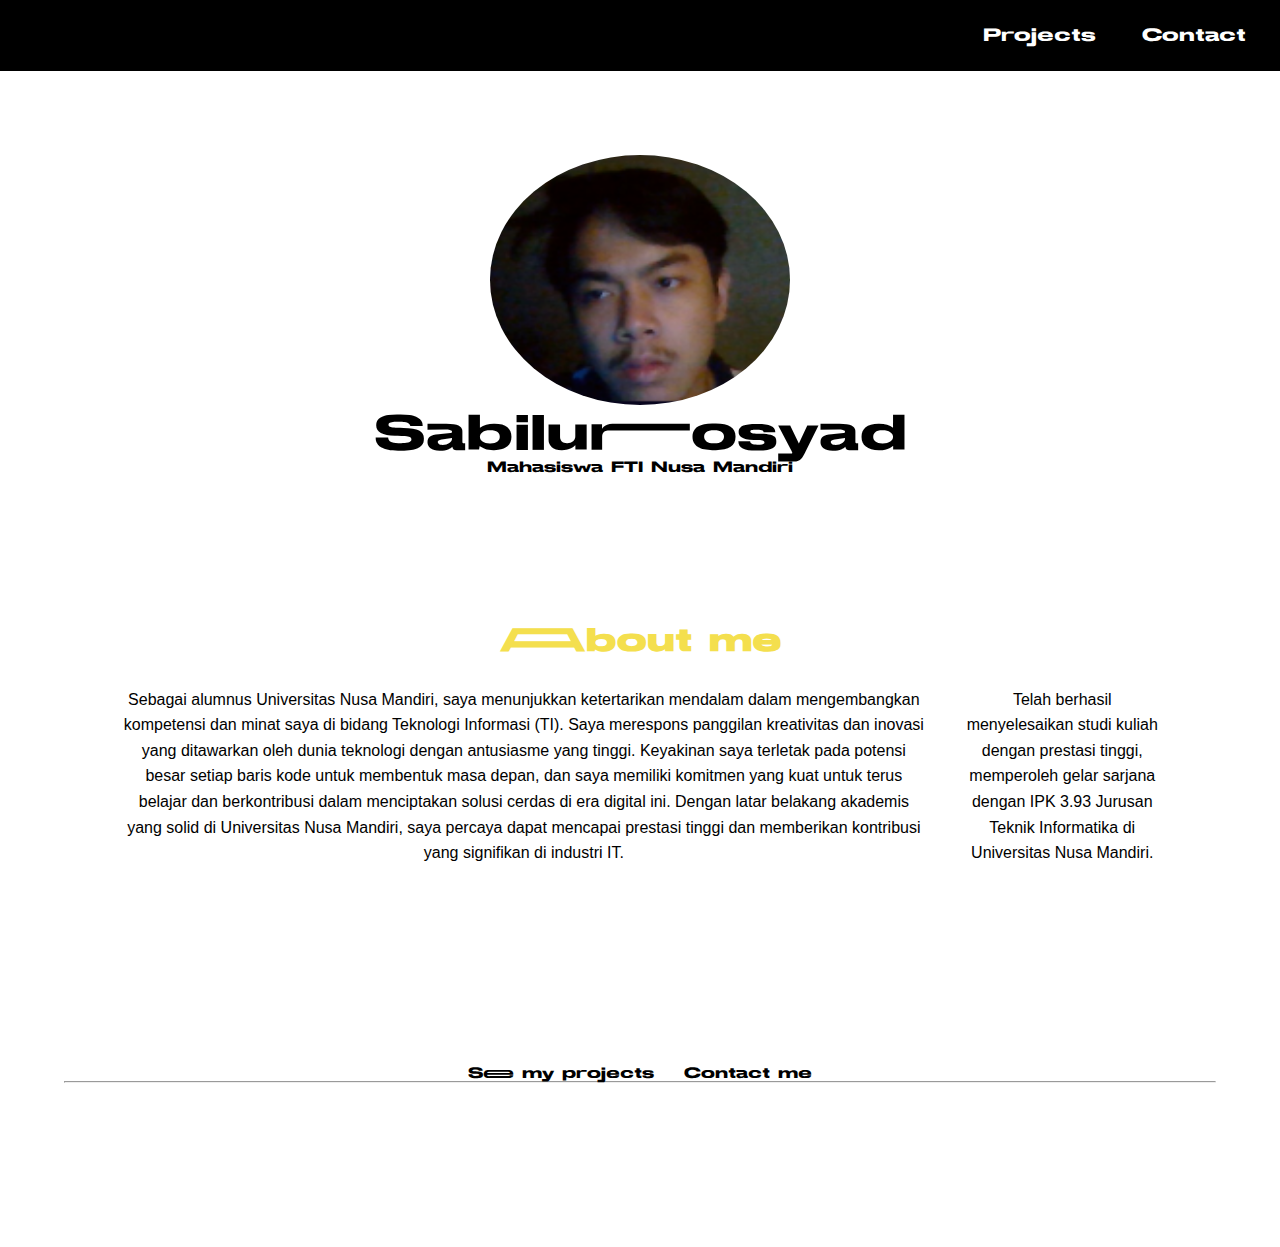
<file: index.html>
<!DOCTYPE html>
<html lang="en">
<head>
  <meta charset="UTF-8">
  <meta http-equiv="X-UA-Compatible" content="IE=edge">
  <meta name="viewport" content="width=device-width, initial-scale=1.0">
  <link rel="stylesheet" href="css/style.css">
  <link href="https://cdn.jsdelivr.net/npm/bootstrap@5.0.2/dist/css/bootstrap.min.css" rel="stylesheet" integrity="sha384-EVSTQN3/azprG1Anm3QDgpJLIm9Nao0Yz1ztcQTwFspd3yD65VohhpuuCOmLASjC" crossorigin="anonymous">
  <title>My Portfolio</title>
</head>
<body>
  <nav class="navbar">
    <!-- LOGO -->
    <div class="logo"></div>
    <!-- NAVIGATION MENU -->
    <ul class="nav-links">
      <!-- USING CHECKBOX HACK -->
      <input type="checkbox" id="checkbox_toggle" />
      <label for="checkbox_toggle" class="hamburger">&#9776;</label>      
      <!-- NAVIGATION MENUS -->
      <div class="menu">
        <li><a href="projects.html">Projects</a></li>
        <li><a href="contact.html">Contact</a></li>
      </div>
    </ul>
  </nav>

  <div class="container">
  <div class="container-header">
    <div class="header">
      <img src="../img/pp.png" style="border-radius: 50%;">  
      <h1>Sabilurrosyad</h1>
      <h2>Mahasiswa FTI Nusa Mandiri</h2>
    </div>
  </div>

  <div class="clear"></div>

  <div class="container-about">    
    <div class="about-judul">
    <h1>AAbout me</h1>
    </div>
      <div class="about-items">
        <p>Sebagai alumnus Universitas Nusa Mandiri, saya menunjukkan ketertarikan mendalam dalam mengembangkan kompetensi dan minat saya di bidang Teknologi Informasi (TI). Saya merespons panggilan kreativitas dan inovasi yang ditawarkan oleh dunia teknologi dengan antusiasme yang tinggi. Keyakinan saya terletak pada potensi besar setiap baris kode untuk membentuk masa depan, dan saya memiliki komitmen yang kuat untuk terus belajar dan berkontribusi dalam menciptakan solusi cerdas di era digital ini. Dengan latar belakang akademis yang solid di Universitas Nusa Mandiri, saya percaya dapat mencapai prestasi tinggi dan memberikan kontribusi yang signifikan di industri IT.</p>
        <p>Telah berhasil menyelesaikan studi kuliah dengan prestasi tinggi, memperoleh gelar sarjana dengan IPK 3.93 Jurusan Teknik Informatika di Universitas Nusa Mandiri.</p>      
    </div>
  </div>

  <div class="clear"></div>
  <div class="clear"></div>
  <div class="more">
    <a href="projects.html">See my projects</a>
    <a href="contact.html">Contact me</a>
  </div>

  <hr>

  <div class="clear"></div>

</div>




  <script>
    $(document).ready(function(){
      $('#nav-icon1,#nav-icon2,#nav-icon3,#nav-icon4').click(function(){
        $(this).toggleClass('open');
      });
    });
  </script>

</body>
</html>
</file>
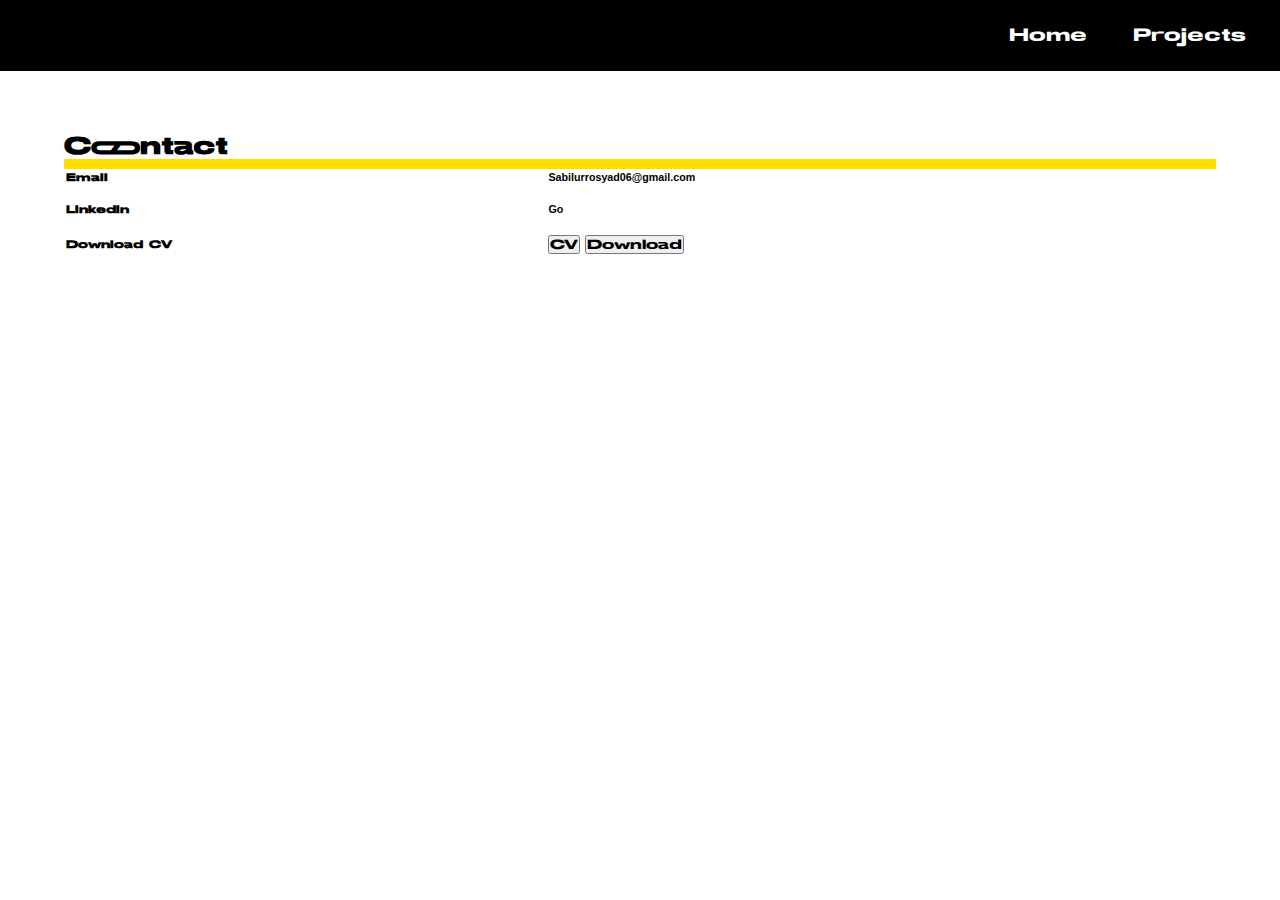
<file: contact.html>
<!DOCTYPE html>
<html lang="en">
<head>
  <meta charset="UTF-8">
  <meta http-equiv="X-UA-Compatible" content="IE=edge">
  <meta name="viewport" content="width=device-width, initial-scale=1.0">
  <link rel="stylesheet" href="css/contact.css">
  <link href="https://cdn.jsdelivr.net/npm/bootstrap@5.0.2/dist/css/bootstrap.min.css" rel="stylesheet" integrity="sha384-EVSTQN3/azprG1Anm3QDgpJLIm9Nao0Yz1ztcQTwFspd3yD65VohhpuuCOmLASjC" crossorigin="anonymous">
  <title>My Contact</title>
</head>
<body>
  <nav class="navbar">
    <!-- LOGO -->
    <div class="logo"></div>
    <!-- NAVIGATION MENU -->
    <ul class="nav-links">
      <!-- USING CHECKBOX HACK -->
      <input type="checkbox" id="checkbox_toggle" />
      <label for="checkbox_toggle" class="hamburger">&#9776;</label>      
      <!-- NAVIGATION MENUS -->
      <div class="menu">
        <li><a href="index.html">Home</a></li>
        <li><a href="projects.html">Projects</a></li>
      </div>
    </ul>
  </nav>

  <section>
    <div class="contact">
      <div style="opacity: 1; transform: none;">
        <div>
      <div class="page-head">
        <h2>Coontact</h2>
      </div>
      <hr class="head-separator">
      </div>
    </div>

    <div class="contact-content">
    <table>
      <tr>
        <td>
          <h6>
            Email
          </h6>
        </td>
        <td>
          <h6>
            <a href="mailto:sabilurrosyad06@gmail">
              Sabilurrosyad06@gmail.com
            </a>
          </h6>
        </td>
      </tr>
      <tr>
        <td>
          <br>
          <h6>Linkedin</h6>
        </td>
        <td>
          <br>
          <h6>
          <a href="https://www.linkedin.com/in/sabilur-rosyad-169975234/" target="_blank" rel="norefferer">
            Go
          </h6>
          </a>
        </td>
      </tr>
      <tr>
        <td>
          <br>
          <h6>Download CV</h6>
        </td>
        <td>
          <div class="d">
          <br>
          <button type="button" class="btn btn-warning">
            <a href="files/Sabilurrosyad_CV.pdf" target="_blank">
              CV
            </a>
          </button>

          <button type="button" class="btn btn-warning">
            <a href="files/Sabilurrosyad_CV.pdf" download="sabilurrosyad_cv">
              Download
            </a>
          </button>      
        </div>    
        </td>
      </tr>
    </table>
    </div>
  </section>

</body>
</html>
</file>
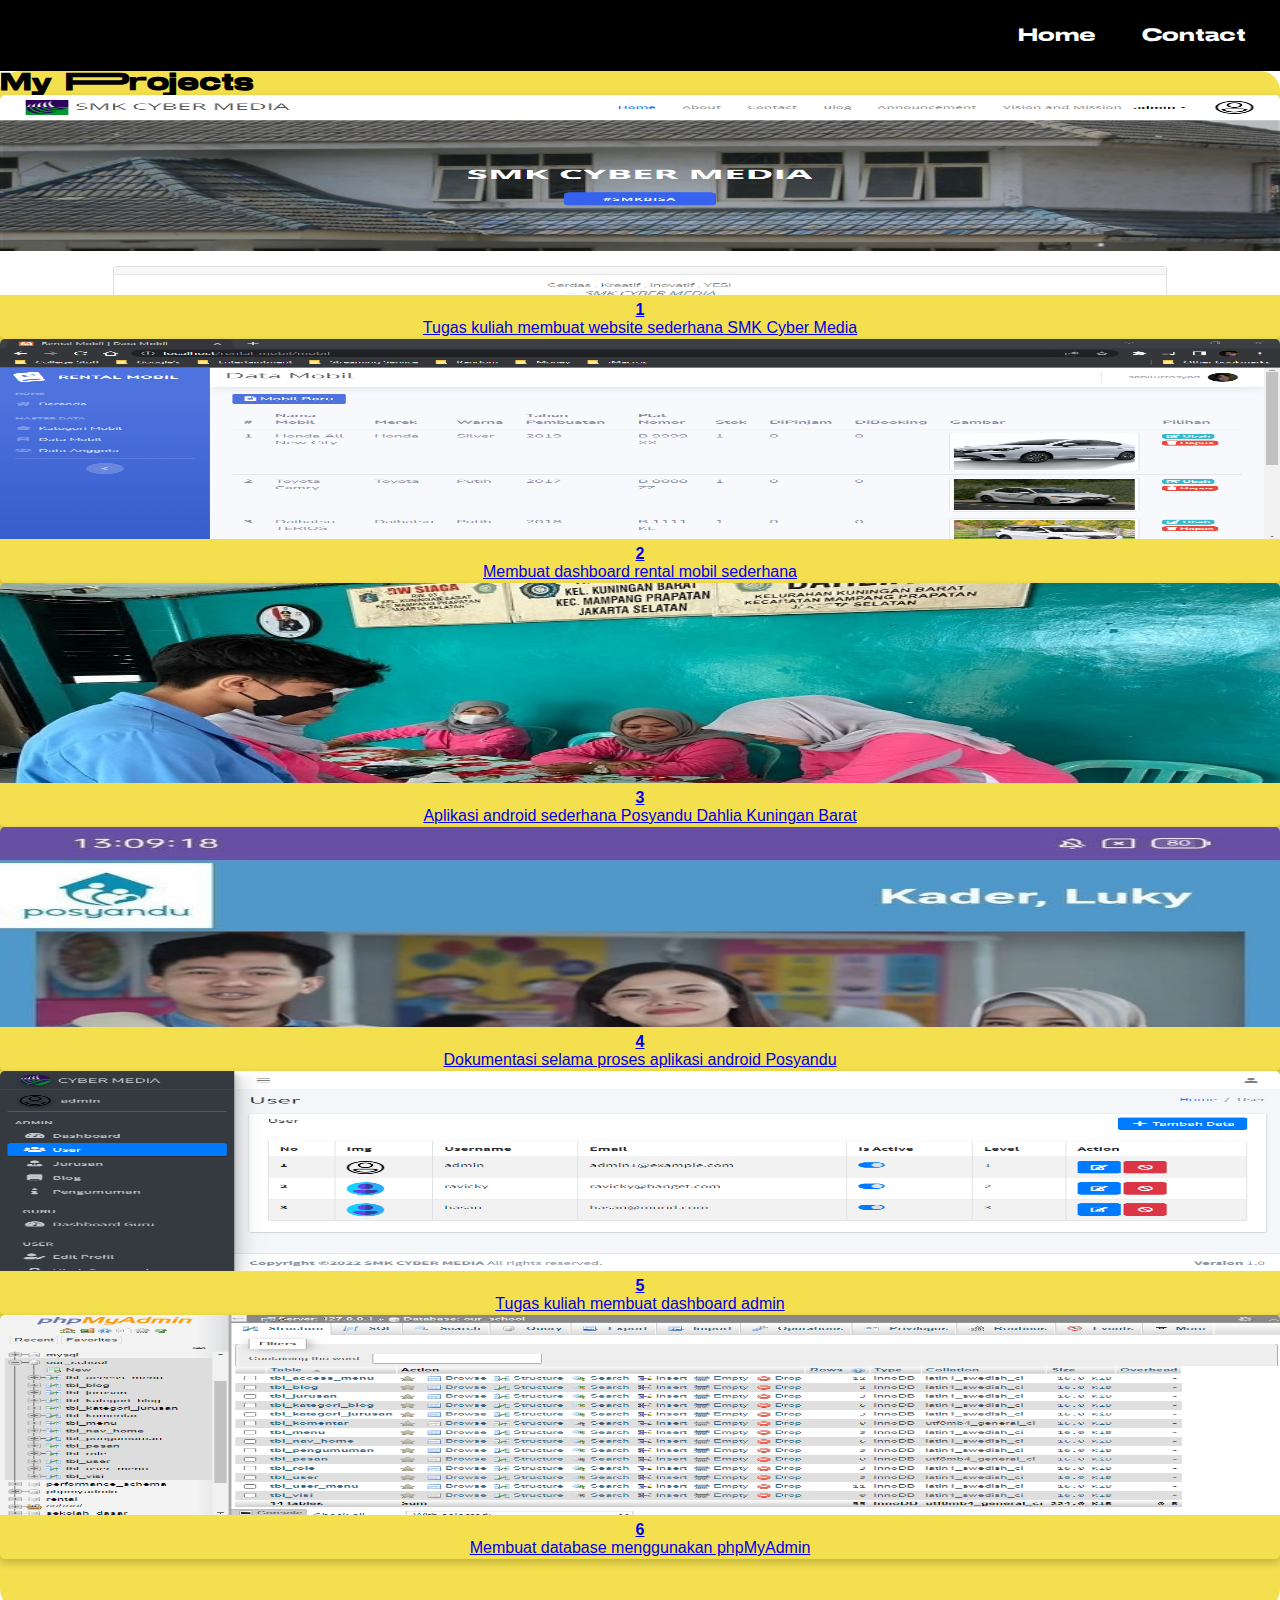
<file: projects.html>
<!DOCTYPE html>
<html lang="en">
<head>
  <meta charset="UTF-8">
  <meta http-equiv="X-UA-Compatible" content="IE=edge">
  <meta name="viewport" content="width=device-width, initial-scale=1.0">
  <link rel="stylesheet" href="css/projects.css">
  <link href="https://cdn.jsdelivr.net/npm/bootstrap@5.0.2/dist/css/bootstrap.min.css" rel="stylesheet" integrity="sha384-EVSTQN3/azprG1Anm3QDgpJLIm9Nao0Yz1ztcQTwFspd3yD65VohhpuuCOmLASjC" crossorigin="anonymous">
  <title>My Project</title>
</head>
<body>

  <nav class="navbar">
    <!-- LOGO -->
    <div class="logo"></div>
    <!-- NAVIGATION MENU -->
    <ul class="nav-links">
      <!-- USING CHECKBOX HACK -->
      <input type="checkbox" id="checkbox_toggle" />
      <label for="checkbox_toggle" class="hamburger">&#9776;</label>      
      <!-- NAVIGATION MENUS -->
      <div class="menu">
        <li><a href="index.html">Home</a></li>
        <li><a href="contact.html">Contact</a></li>
      </div>
    </ul>
  </nav>
  <section id="album">
  <div class="container">   
    <div class="row text-center mb-3 mt-3">
      <div class="col mt-3">
        <h2>My PProjects</h2>
      </div>
    </div>

    <div class="row text-center">
      <div class="col-md-4 mb-3">
          <div class="card">
            <a href="#" class="text-decoration-none text-reset">
            <img src="img/proj/1.png" class="img-fluid">
            <div class="container-card">
              <h4><b>1</b></h4>
              <p>Tugas kuliah membuat website sederhana SMK Cyber Media</p>
            </div>
          </a>
          </div>
      </div>

      <div class="col-md-4 mb-3">
          <div class="card">
            <a href="#" class="text-decoration-none text-reset">
            <img src="img/proj/data mobil.png" class="img-fluid">
            <div class="container-card">
              <h4><b>2</b></h4>
              <p>Membuat dashboard rental mobil sederhana</p>
            </div>
            </a>
          </div>
      </div>

      <div class="col-md-4 mb-3">
        <div class="card">
          <a href="#" class="text-decoration-none text-reset">
          <img src="img/proj/doku1.jpg" class="img-fluid">
          <div class="container-card">
            <h4><b>3</b></h4>
            <p>Aplikasi android sederhana Posyandu Dahlia Kuningan Barat</p>
          </div>
        </a>
        </div>
    </div>

    <div class="col-md-4 mb-3">
      <div class="card">
        <a href="#" class="text-decoration-none text-reset">
        <img src="img/proj/doku2.jpg" class="img-fluid">
        <div class="container-card">
          <h4><b>4</b></h4>
          <p>Dokumentasi selama proses aplikasi android Posyandu</p>
        </div>
        </a>
      </div>
  </div>

  <div class="col-md-4 mb-3">
    <div class="card">
      <a href="#" class="text-decoration-none text-reset">
      <img src="img/proj/dashboard.png" class="img-fluid">
      <div class="container-card">
        <h4><b>5</b></h4>
        <p>Tugas kuliah membuat dashboard admin</p>
      </div>
      </a>
    </div>
  </div>
  
  <div class="col-md-4 mb-3">
    <div class="card">
      <a href="#" class="text-decoration-none text-reset">
      <img src="img/proj/db.png" class="img-fluid">
      <div class="container-card">
        <h4><b>6</b></h4>
        <p>Membuat database menggunakan phpMyAdmin</p>
      </div>
      </a>
    </div>
  </div>
  </div>

  <div class="clear"></div>
</section>
</body>
</html>
</file>
<file: css/style.css>
*{
  margin: 0;
  padding: 0;
  box-sizing: border-box;
  font-family: 'Segoe UI', Tahoma, Geneva, Verdana, sans-serif;
}

@font-face{
  font-family: strecthpro;
  src: url(../fonts/StretchPro.otf);
}

.container{
  margin: 5%;
}

.clear{
  clear: both;
  height: 100px;
}
/* NAVBAR STYLING STARTS */
.navbar {
  display: flex;
  align-items: center;
  justify-content: space-between;
  padding: 20px;
  background-color: rgb(0, 0, 0);
  color: #fff;
 }
 .nav-links a {
  font-family: strecthpro;
  color: #fff;
  text-decoration: none;
 }
 /* LOGO */
 .logo img{
  width: 100px;
  border-radius: 50%;
 }
 /* NAVBAR MENU */
 .menu {
  display: flex;
  gap: 1em;
  font-size: 18px;  
 }

 .menu li a:hover {
  color: #F4DF4E;
  border-radius: 5px;
  transition: 0.3s ease;
 }
 .menu li {
  padding: 5px 14px;
  list-style: none;
 }

 .container-header{
  display: flex;
  width: 100%;
  height: 100%;
  align-items: center;
  justify-content: center;
  text-align: center;
 }

 .header{
  margin-top: 20px;
 }

 .header img{
  border-radius: 50%;
  width: 300px;
 }

 .header h1{  
  font-size: 50px;
  font-family: strecthpro;
  font-weight: 100;
 }

 .header h2{
  font-size: 15px;
  font-family: strecthpro;
  font-weight: 200;  
 }

 .container-about{
  display: flex;
  width: 100%;
  height: 100%;
  margin-top: 50px;
  align-items: center;
  flex-direction: column;
 }

 .about-judul h1{
  color: #F4DF4E;
  font-family: strecthpro;
  font-weight: 600;
  justify-content: center;
  align-items: center;
  margin-bottom: 30px;
 }

 .about-items{
  gap: 40px;
  width: 90%;
  display: flex;
  text-align: center;
  line-height: 1.6;
  font-weight: 400;
 }

 .more{
  display: flex;
  flex-direction: row;
  gap: 30px;
  justify-content: center;
  align-items: center;
 }

 .more a{
  text-decoration: none;
  font-size: 15px;
  font-family: strecthpro;
  color: rgb(0, 0, 0);
 }

 .more a:hover {
  color: #F4DF4E;  
  border-radius: 5px;
  transition: 0.3s ease;
 }

 /*RESPONSIVE NAVBAR MENU STARTS*/
/* CHECKBOX HACK */
input[type=checkbox]{
  display: none;
 } 
 /*HAMBURGER MENU*/
 .hamburger {
  display: none;
  font-size: 24px;
  user-select: none;
 }
 
 /* APPLYING MEDIA QUERIES */
 @media (max-width: 768px) {
 .menu { 
  display:none;
  position: absolute;
  background-color:rgb(0, 0, 0);
  right: 0;
  left: 0;
  text-align: center;
  padding: 16px 0;
 }
 .menu li:hover {
  display: inline-block;
  background-color:#4c9e9e;
  transition: 0.3s ease;
 }
 .menu li + li {
  margin-top: 12px;
 }
 input[type=checkbox]:checked ~ .menu{
  display: block;
 }
 .hamburger {
  display: block;
 }
 /* bagian content-pertama */
 .container-header{
  display: flex;
  width: 100%;
  height: 100%;
  align-items: center;
  justify-content: center;
  text-align: center;
 }

 .header{
  margin-top: 20px;
 }

 .header img{
  border-radius: 50%;
  width: 150px;
 }

 .header h1{  
  font-size: 25px;  
  font-family: strecthpro;
  font-weight: 200;
 }

 .header h2{
  font-size: 10px;
  font-family: strecthpro;
  font-weight: 200;  
 }
 /* bagian container-kedua */
 .container-about{
  display: flex;
  width: 100%;
  height: 100%;
  margin-top: 50px;
  align-items: center;
  flex-direction: column;
 }

 .about-judul h1{
  color: #F4DF4E;
  font-family: strecthpro;
  font-size: 20px;
  font-weight: 600;
  justify-content: center;
  align-items: center;
  margin-bottom: 30px;
 }

 .about-items{
  gap: 40px;
  width: 100%;
  display: flex;
  text-align: center;
  line-height: 1.6;
  font-weight: 400;
  font-size: 15px;
 }
 /* bagian container-ketiga */
 .more{
  display: flex;
  flex-direction: row;
  gap: 30px;
  justify-content: center;
  align-items: center;
 }

 .more a{
  text-decoration: none;
  color: #F4DF4E;
 }
}
</file>
<file: css/contact.css>
*{
  margin: 0;
  padding: 0;
  font-family: 'Segoe UI', Tahoma, Geneva, Verdana, sans-serif;
}

@font-face{
  font-family: strecthpro;
  src: url(../fonts/StretchPro.otf);
}

/* NAVBAR STYLING STARTS */
.navbar {
  display: flex;
  align-items: center;
  justify-content: space-between;
  padding: 20px;
  background-color: rgb(0, 0, 0);
  color: #fff;
 }
 .nav-links a {
  font-family: strecthpro;
  color: #fff;
  text-decoration: none;
 }
 /* LOGO */
 .logo img{
  width: 100px;
  border-radius: 50%;
 }
 /* NAVBAR MENU */
 .menu {
  display: flex;
  gap: 1em;
  font-size: 18px;  
 }

 .menu li a:hover {
  color: #F4DF4E;
  border-radius: 5px;
  transition: 0.3s ease;
 }
 .menu li {
  padding: 5px 14px;
  list-style: none;
 }

 .contact{
  margin: 5%;
 }

 .contact .head-separator{
  border: 5px solid #ffdd00;
 }

 .contact .page-head h2{
  font-family: strecthpro;
 }

 .contact-content{
  display: flex;  
  flex-direction: column;
  
 }

 .contact-content tr td .d a{
  font-family: strecthpro;
}

 .contact-content tr td a{
  text-decoration: none;
  color: black;
 }

 .contact-content tr td h6{
  font-family: strecthpro;
 }

 .contact-content td td a:hover{
  color: #F4DF4E;
 }

 .contact-content .button a{
  color: white;
 }


  /*RESPONSIVE NAVBAR MENU STARTS*/
/* CHECKBOX HACK */
input[type=checkbox]{
  display: none;
 } 
 /*HAMBURGER MENU*/
 .hamburger {
  display: none;
  font-size: 24px;
  user-select: none;
 }
 
 /* APPLYING MEDIA QUERIES */
 @media (max-width: 768px) {
 .menu { 
  display:none;
  position: absolute;
  background-color:rgb(0, 0, 0);
  right: 0;
  left: 0;
  text-align: center;
  padding: 16px 0;  
 }
 .menu li:hover {
  display: inline-block;
  background-color:#4c9e9e;
  transition: 0.3s ease;
 }
 .menu li + li {
  margin-top: 12px;
 }
 input[type=checkbox]:checked ~ .menu{
  display: block;
  z-index: 1;
  transform: translateY(0);
  transition-delay: 0.3s;

 }
 .hamburger {
  display: block;
 }

 .contact-content tr td .d a{
  font-family: strecthpro;
  font-size: 10px;
}

}
</file>
<file: css/projects.css>
*{
  margin: 0;
  padding: 0;
  font-family: 'Segoe UI', Tahoma, Geneva, Verdana, sans-serif;
}

.clear{
  clear: both;
  height: 50px;
}

@font-face{
  font-family: strecthpro;
  src: url(../fonts/StretchPro.otf);
}
/* NAVBAR STYLING STARTS */
.navbar {
  display: flex;
  align-items: center;
  justify-content: space-between;
  padding: 20px;
  background-color: rgb(0, 0, 0);
  color: #fff;
 }
 .nav-links a {
  font-family: strecthpro;
  color: #fff;
  text-decoration: none;
 }
 /* LOGO */
 .logo img{
  width: 100px;
  border-radius: 50%;
 }
 /* NAVBAR MENU */
 .menu {
  display: flex;
  gap: 1em;
  font-size: 18px;  
 }

 .menu li a:hover {
  color: #F4DF4E;
  border-radius: 5px;
  transition: 0.3s ease;
 }
 .menu li {
  padding: 5px 14px;
  list-style: none;
 }

 .container{
  background-color: #F4DF4E;
  border-radius: 20px;
 }

 .col hr{
  border: 5px solid #ffdd00;
 }

 .col h2{
  color:#000000;
  font-family: strecthpro;
 }
/* 
 .container{
  margin: 5%;
  display: flex;
  width: 100%;
  height: 100%;
  justify-content: center;
 }

 .container-album{
  width: 500px;
  height: 500px;
  background-color: red;
 }

 .project-judul{
  color: #F4DF4E;
  font-weight: 600;
  justify-content: center;
  align-items: center;
 } */


 /* card css */
.card {
  /* Add shadows to create the "card" effect */
  box-shadow: 0 4px 8px 0 rgba(0,0,0,0.2);
  transition: 0.3s;
}

/* On mouse-over, add a deeper shadow */
.card:hover {
  box-shadow: 0 8px 16px 0 rgba(0,0,0,0.2);
}

/* Add some padding inside the card container */
.container-card {
  padding: 2px 16px;
}
.card {
  box-shadow: 0 4px 8px 0 rgba(0,0,0,0.2);
  transition: 0.3s;
  border-radius: 5px; /* 5px rounded corners */
  text-align: center;
}

.card a:focus{
  box-shadow: 8px 10px 0 rgba(0, 0, 0, 0.2);
  border-radius: 5px;
  transition: all 0.3s ease-in-out;
}

.card a:hover::after{
  opacity: 0;
  transition: all 0.3s ease-in-out;
}

/* Add rounded corners to the top left and the top right corner of the image */
img {
  border-radius: 5px 5px 0 0;
  width: 100%;
  height: 200px;
}

/*RESPONSIVE NAVBAR MENU STARTS*/
/* CHECKBOX HACK */
input[type=checkbox]{
  display: none;
 } 
 /*HAMBURGER MENU*/
 .hamburger {
  display: none;
  font-size: 24px;
  user-select: none;
 }
 
 /* APPLYING MEDIA QUERIES */
 @media (max-width: 768px) {


 .menu { 
  display:none;
  position: absolute;
  background-color:rgb(0, 0, 0);
  right: 0;
  left: 0;
  text-align: center;
  padding: 16px 0;
 }
 .menu li:hover {
  display: inline-block;
  background-color:#4c9e9e;
  transition: 0.3s ease;
 }
 .menu li + li {
  margin-top: 12px;
 }
 input[type=checkbox]:checked ~ .menu{
  display: block;
 }
 .hamburger {
  display: block;
 }

}
</file>
